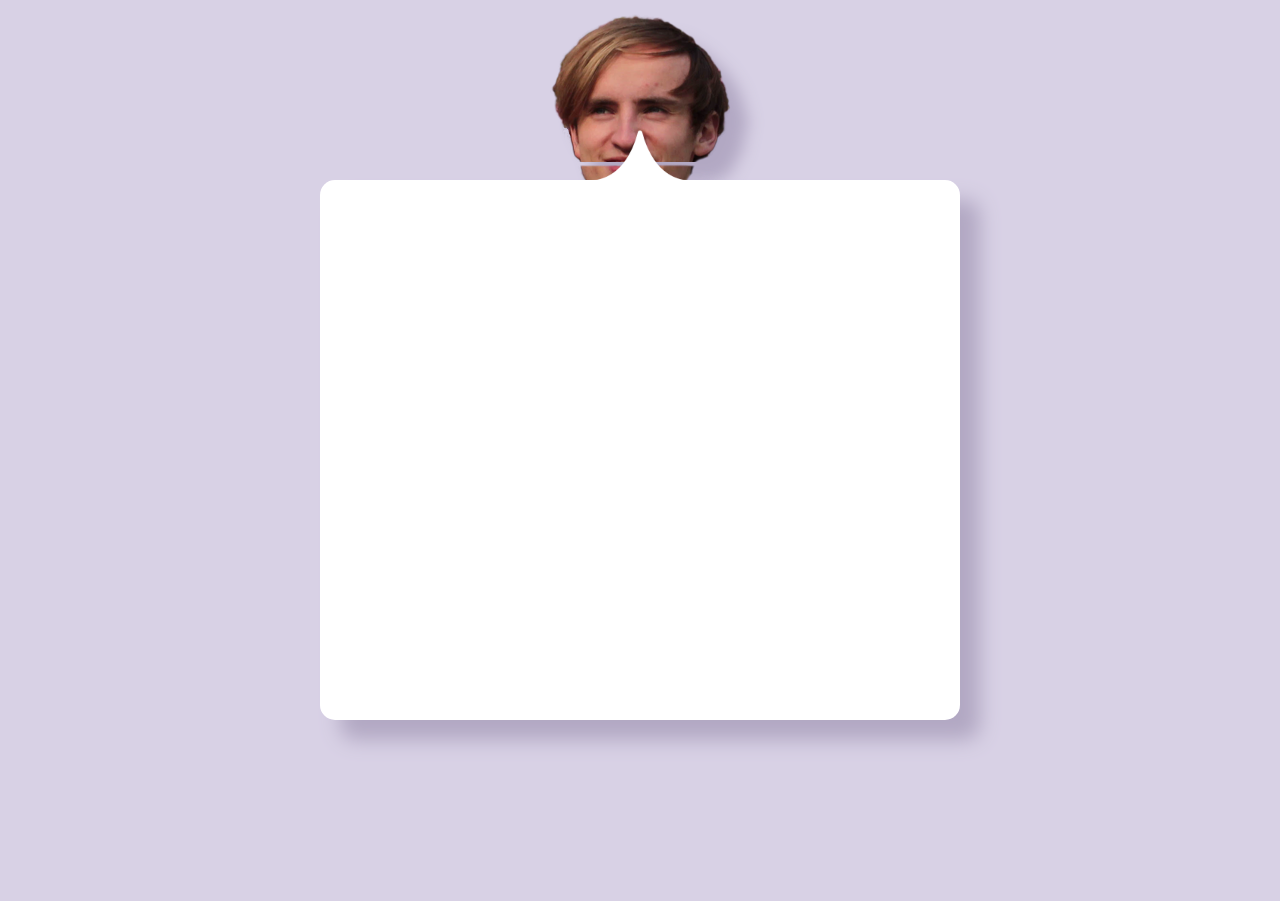
<file: index.html>
<!DOCTYPE html>
<html>
    <head>
        <title>Hjalte Tagmose</title>
        <!-- <link rel="icon" href="imgs/icon.png"> -->
        <link href="styles/style.css" rel="stylesheet">
    </head>
    <body>
        <div id="wrapper"> 
            <canvas id="canvas"></canvas>
            <canvas id="shadow-canvas"></canvas>
        </div>
        <div id="showcase-frame">
            <iframe id ="showcase"
                    src="showcase.html"
                    width="100%" height="100%" 
                    frameborder="0" style="border:0">
            </iframe>
        </div>
        <div id="speech-frame">
            <div style="display: flex; justify-content: center;">
                <img id="speech-top" src="imgs/speech_top.png"/>
            </div>
            <iframe id ="speechbubble"
                    src="speech.html"
                    width="100%" height="100%" 
                    frameborder="0" style="border:0">
            </iframe>
        </div>
        <script src="https://ajax.googleapis.com/ajax/libs/jquery/3.5.1/jquery.min.js"></script>
        <script src="scripts/util.js"></script>
        <script src="scripts/verlet.js"></script>
        <script src="scripts/speechbubble.js"></script>
        <script src="scripts/interact.js"></script>
        <script src="scripts/updater.js"></script>
        <script src="scripts/renderer.js"></script>
        <script src="scripts/dialogue.js"></script>
        <script src="scripts/me.js"></script>
        <script src="scripts/gameloader.js"></script>
        <script src="scripts/showcase.js"></script>
    </body>
</html>
</file>
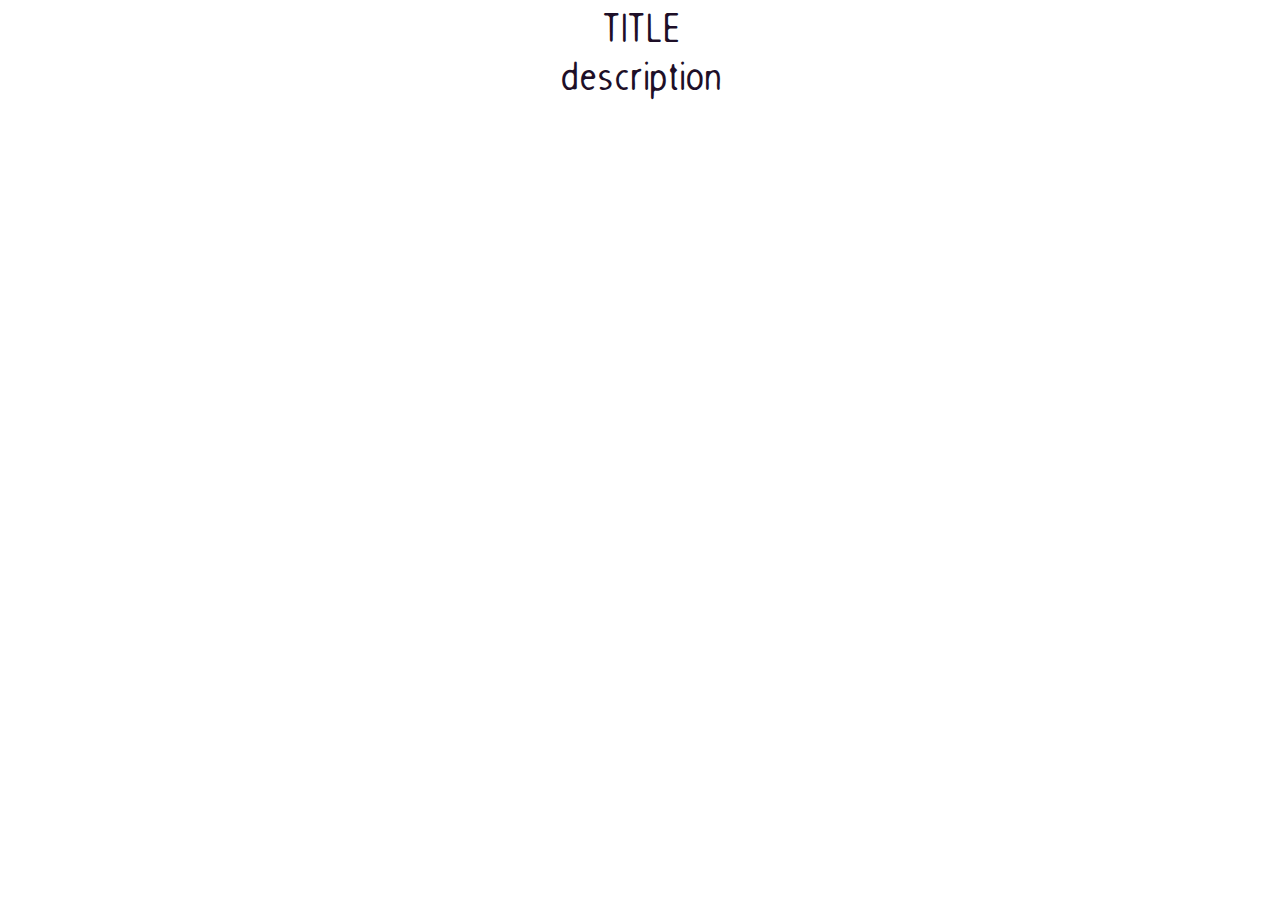
<file: showcase.html>
<!DOCTYPE html>
<html>
<head>
    <link href="styles/style.css" rel="stylesheet">
    <link href="styles/showcase-style.css" rel="stylesheet">
</head>
<body id=showcase-body>
    <div id="showcase-title">TITLE</div>
    <div id="showcase-description">description</div>
</body>
</file>
<file: styles/style.css>
:root {
    --background-color: #D8D1E5;
    --text-color: #1E0F28;
    --link-color: #6253A3;
    --link-hover-color: #463C8C;
    --speech-bubble-color: #FFFFFF;
    --shadow-color: #B2A8C3;
}

@font-face {
    font-family: talkFont;
    src:url("/fonts/SLEEP.ttf");
}

body {
    font-family: talkFont;
    color: var(--text-color);
    background-color: var(--background-color);
    overscroll-behavior: contain;
    overflow: hidden; 
}

a:link, a:visited, a:active {
    text-decoration: none;
    color: var(--link-color);
}

a:hover {
    text-decoration: none;
    color: var(--link-hover-color);
}

#speech-top {
    z-index: 1;
    display: block;
    position: absolute;
    height: 50px;
    top: 0px;
    transform: translateY(-99%);
}

#speech-frame {
    z-index: 1;
    display: block;
    position: absolute; 
    background: var(--speech-bubble-color);
    top: 20%; bottom: 20%;
    left: 25%; right: 25%;
    border-radius: 15px;
    padding: 20px;
    box-shadow: 20px 20px 20px var(--shadow-color);
}

#showcase-frame {
    z-index: 2;
    display: block;
    position: absolute; 
    background: var(--speech-bubble-color);
    top: 10%; bottom: 10%;
    left: 25%; right: 25%;
    border-radius: 15px;
    padding: 20px;
    box-shadow: 20px 20px 20px var(--shadow-color);
}

#wrapper
{
    position:absolute;  
    top:0px;
    left:0px;  
}

#canvas
{
    background-color:transparent; 
    position:absolute;
    z-index:1;
}

#shadowCanvas
{
    background-color:#f5fbff;
    position:absolute;
    top:0px;
    left:0px;
    z-index:0;
}
</file>
<file: styles/showcase-style.css>
html {
    height: 98%;
}

#showcase-body {
    font-size: 3em;
    background: var(--speech-bubble-color);
    text-align: center;
    display: flex;
    flex-direction: column;
    height: 100%; 
}

#showcase-title {
    background-color: var(--speech-bubble-color);
}
</file>
